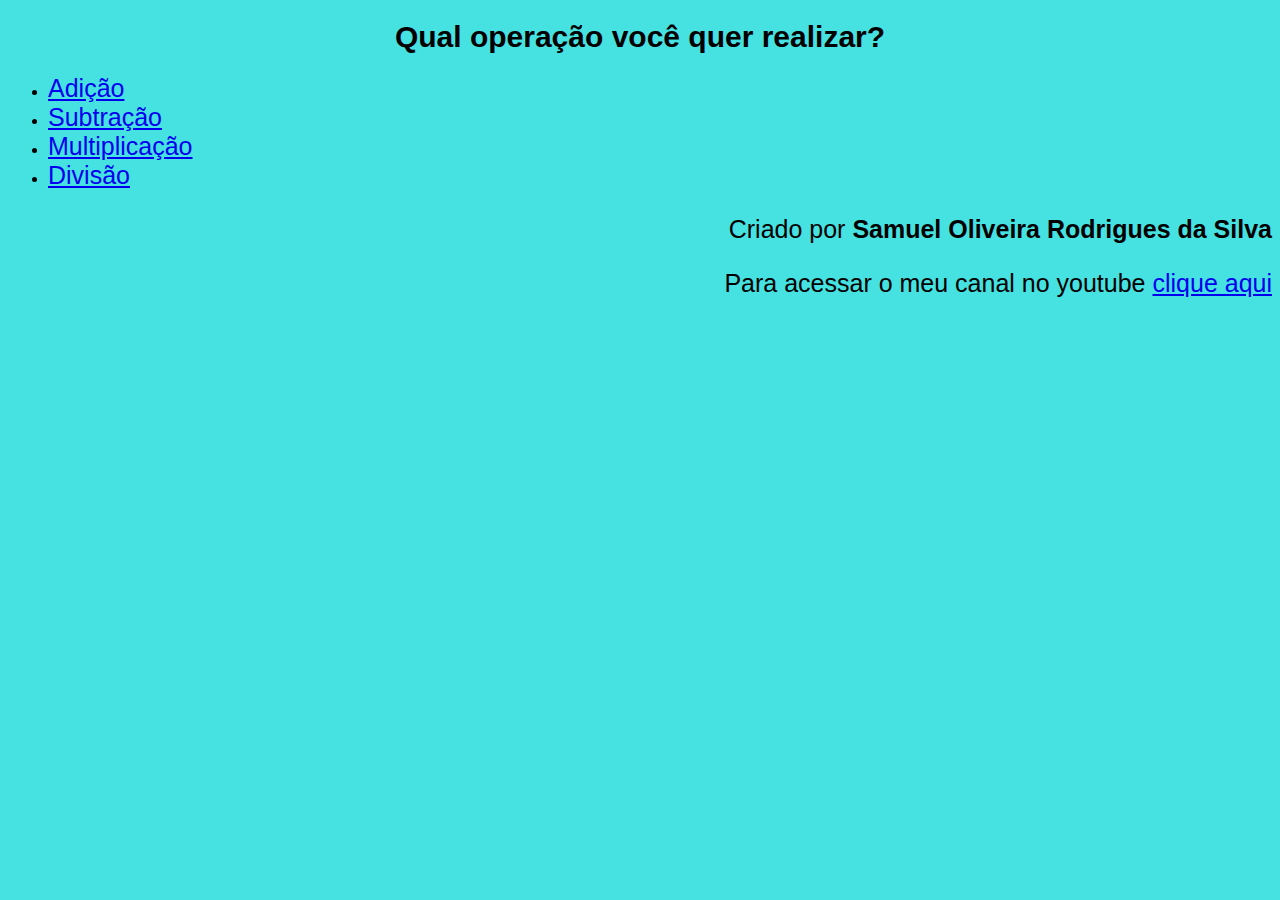
<file: index.html>
<!DOCTYPE html>
<html lang="pt-br">
<head>
    <meta charset="UTF-8">
    <meta name="viewport" content="width=device-width, initial-scale=1.0">
    <title>Matemax (calculadora)</title>
    <style>
        h1 {font-size: 30px;}
        h1 {font-family: Arial;}
        body {background-color: rgb(70, 226, 226);}
        a {font-size: 25px;}
        a {font-family: Arial;}
        p {font-size: 25px;}
        p {text-align: right;}
    </style>
    <link rel="shortcut icon" href="favicon da cauculadora.ico" type="image/x-icon">
    <link rel="stylesheet" href="style.css">
</head>
<body>
  <h1 style="text-align:center">Qual operação você quer realizar?</h1>
  <ul>
  <li><a href="adição.html" title="+">Adição</a></li>
  <li><a href="subtração.html" title="-">Subtração</a></li>
  <li><a href="multiplicação.html" title="&times;">Multiplicação</a></li>
  <li><a href="divisão.html" title="&divide;">Divisão</a></li>
  </ul>
  <p style="font-family: 'Lucida Sans', 'Lucida Sans Regular', 'Lucida Grande', 'Lucida Sans Unicode', Geneva, Verdana, sans-serif;">Criado por<strong> Samuel Oliveira Rodrigues da Silva</strong></p>
  <p style="font-family: Arial;">Para acessar o meu canal no youtube <a href="https://www.youtube.com/channel/UCg-wd57L7HDvksxEvYZvHKg?view_as=subscriber" target="_blank" rel="external" title="se inscreva &#x1F604;">clique aqui</a></p>
</body>
</html>
</file>
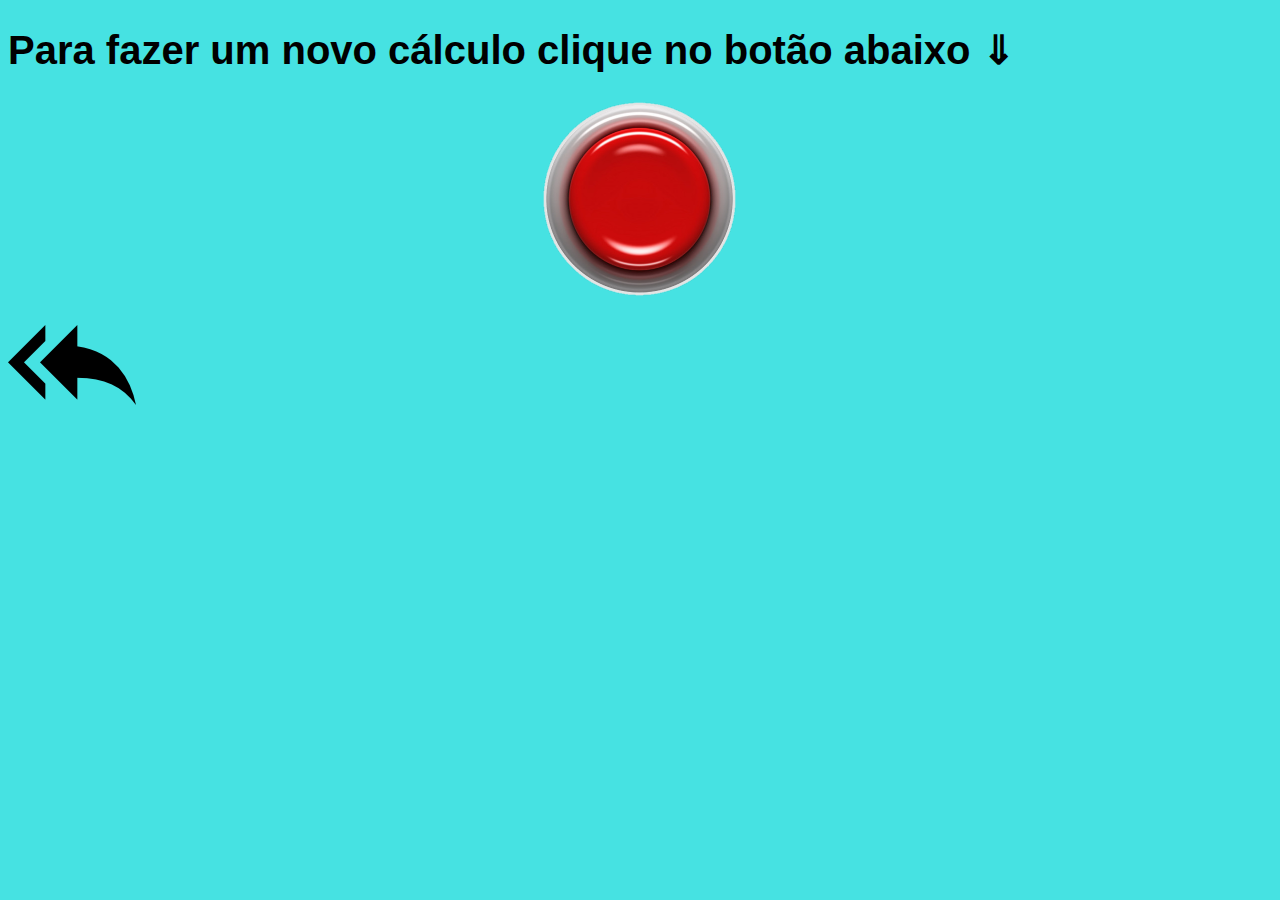
<file: adição.html>
<!DOCTYPE html>
<html lang="pt-br">
<head>
    <meta charset="UTF-8">
    <meta name="viewport" content="width=device-width, initial-scale=1.0">
    <title>Soma</title>
    <style>
        body {background-color: rgb(70, 226, 226);}
        h1 {font-family:'Lucida Sans', 'Lucida Sans Regular', 'Lucida Grande', 'Lucida Sans Unicode', Geneva, Verdana, sans-serif}
        h1 {font-size: 30pt;}
        p {font-size: 20pt;}
        p {font-family: 'Segoe UI', Tahoma, Geneva, Verdana, sans-serif;}
        div {
  text-align: center;
}
    </style>
    <link rel="shortcut icon" href="favicon da cauculadora.ico" type="image/x-icon">
<link rel="stylesheet" href="style.css">
</head>
<body>
    <h1>Para fazer um novo cálculo clique no botão abaixo &DoubleDownArrow;</h1>
        <div><a href="adição.html" title="" style="text-align: center;"> <img src="botão da matemax.png" alt="botão vermelho"></a></div>

        <a href="index.html" title="voltar"> <img src="60774.png" alt="voltar"></a>
    <script>
        window.alert('para botar um número decimal não coloque vírugula [,] coloque ponto [.] e ela também é compatível com números negativos')
        var n1 = Number.parseFloat(window.prompt('Digite um número'))
        var n2 = Number.parseFloat(window.prompt('Digite outro número'))
        var s = n1+n2
        window.alert('O resultado da soma é ' + s)/*Eu criei esta calculadora no dia 24/11/2020 e foi atualizada no dia 25/11/2020. Atualmente tenho 11 anos e este é o meu primeiro programa*/
        </script>
   </body>
</html>
</file>
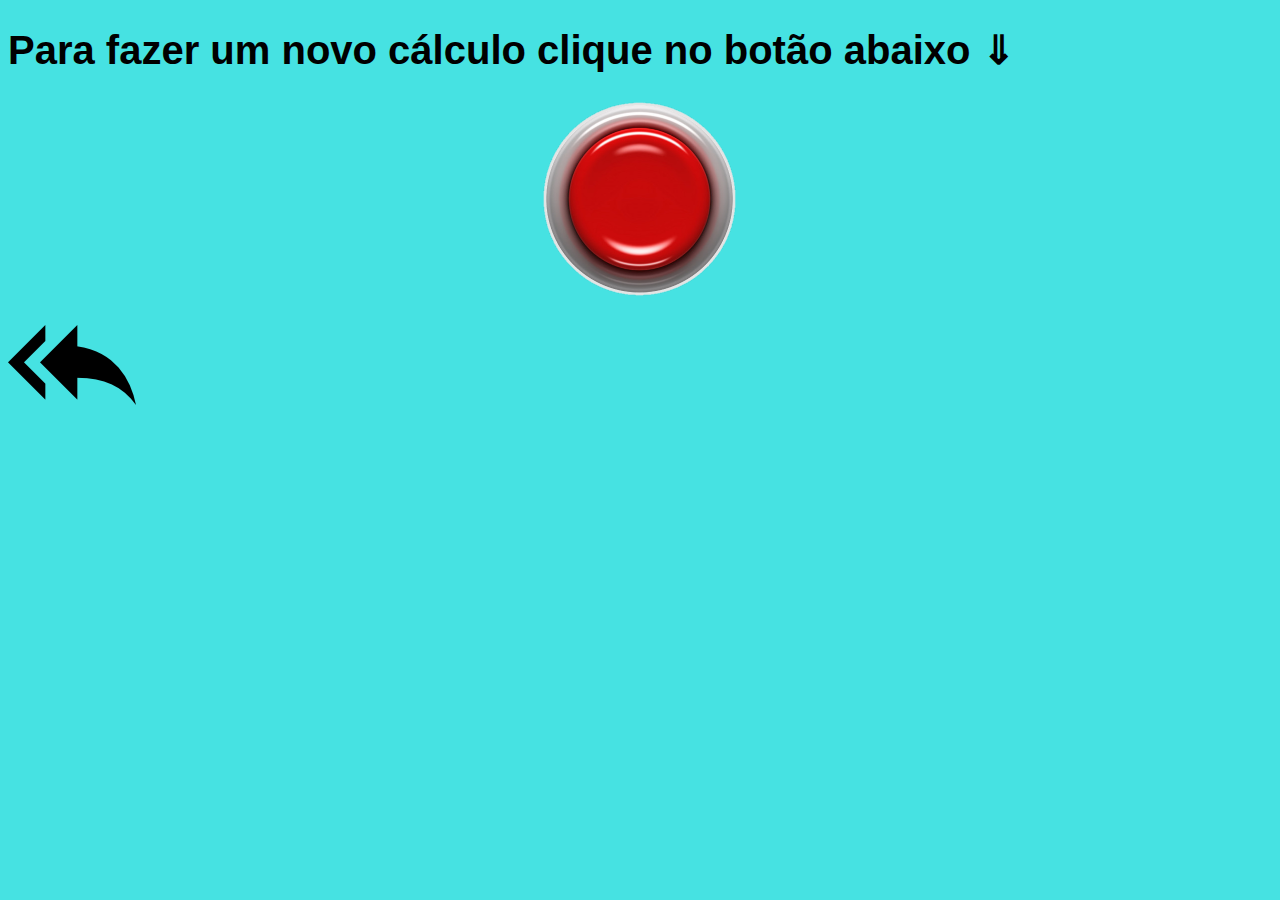
<file: divisão.html>
<!DOCTYPE html>
<html lang="pt-br">
<head>
    <meta charset="UTF-8">
    <meta name="viewport" content="width=device-width, initial-scale=1.0">
    <title>Divisão</title>
    <style>
        body {background-color: rgb(70, 226, 226);}
        h1 {font-family:'Lucida Sans', 'Lucida Sans Regular', 'Lucida Grande', 'Lucida Sans Unicode', Geneva, Verdana, sans-serif}
        h1 {font-size: 30pt;}
        p {font-size: 20pt;}
        p {font-family: 'Segoe UI', Tahoma, Geneva, Verdana, sans-serif;}
        div {
  text-align: center;
}
    </style>
    <link rel="shortcut icon" href="favicon da cauculadora.ico" type="image/x-icon">
    <link rel="stylesheet" href="style.css">
</head>
<body>
    <h1>Para fazer um novo cálculo clique no botão abaixo &DoubleDownArrow;</h1>
        <div><a href="divisão.html" title="" style="text-align: center;"> <img src="botão da matemax.png" alt="botão vermelho"></a></div>

        <a href="index.html" title="voltar"> <img src="60774.png" alt="voltar"></a>
    <script>
        window.alert('para botar um número decimal não coloque vírugula [,] coloque ponto [.] e ela também é compatível com números negativos')
        var n1 = Number.parseFloat(window.prompt('Digite um número'))
        var n2 = Number.parseFloat(window.prompt('Digite outro número'))
        var s = n1/n2
        window.alert('O resultado da divisão é ' + s)/*Eu criei esta calculadora no dia 24/11/2020 e foi atualizada no dia 25/11/2020. Atualmente tenho 11 anos e este é o meu primeiro programa*/
        </script>
   </body>
</html>
</file>
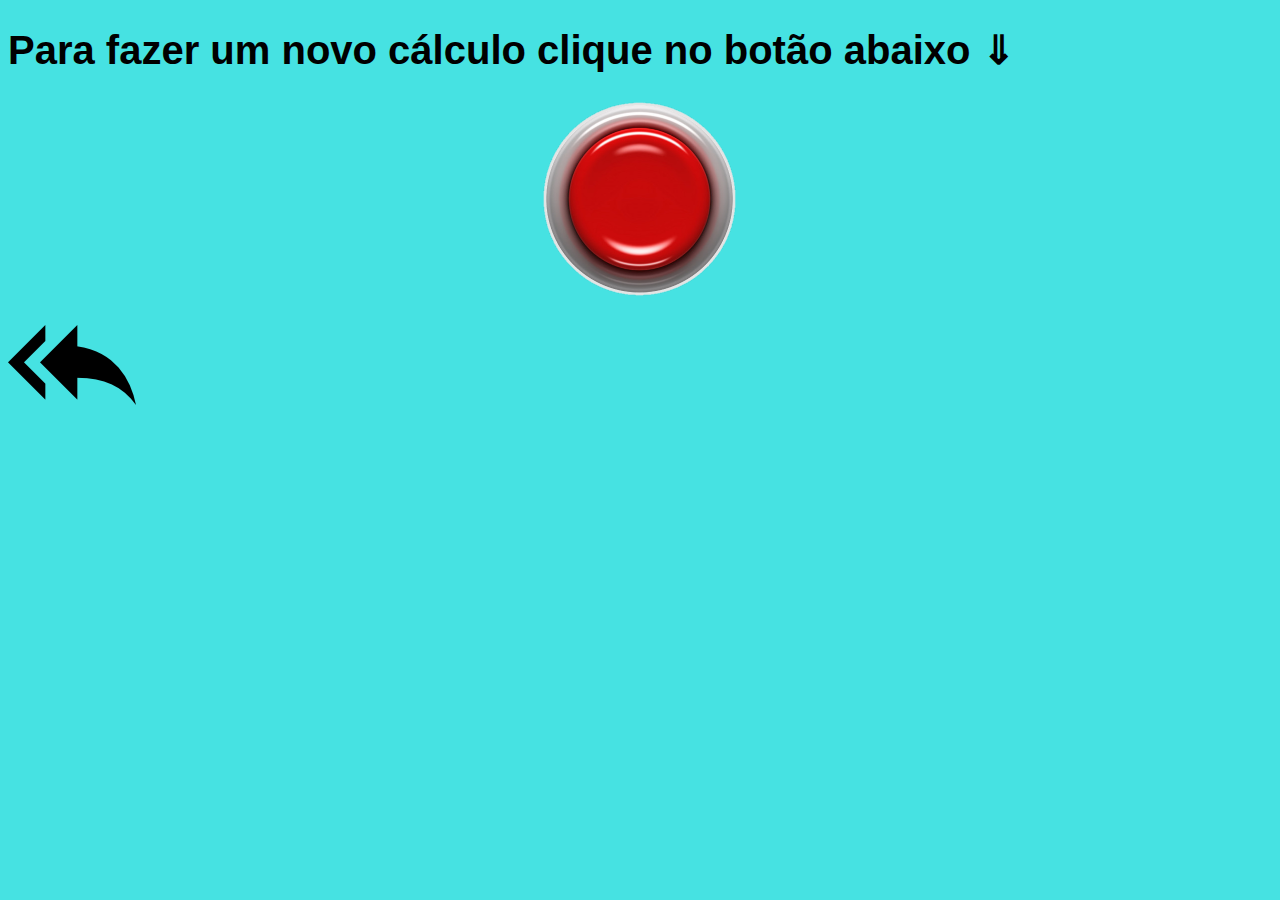
<file: multiplicação.html>
<!DOCTYPE html>
<html lang="pt-br">
<head>
    <meta charset="UTF-8">
    <meta name="viewport" content="width=device-width, initial-scale=1.0">
    <title>Multiplicação</title>
    <style>
        body {background-color: rgb(70, 226, 226);}
        h1 {font-family:'Lucida Sans', 'Lucida Sans Regular', 'Lucida Grande', 'Lucida Sans Unicode', Geneva, Verdana, sans-serif}
        h1 {font-size: 30pt;}
        p {font-size: 20pt;}
        p {font-family: 'Segoe UI', Tahoma, Geneva, Verdana, sans-serif;}
        div {
  text-align: center;
}
    </style>
    <link rel="shortcut icon" href="favicon da cauculadora.ico" type="image/x-icon">
    <link rel="stylesheet" href="style.css">
</head>
<body>
    <h1>Para fazer um novo cálculo clique no botão abaixo &DoubleDownArrow;</h1>
        <div><a href="multiplicação.html" title="" style="text-align: center;"> <img src="botão da matemax.png" alt="botão vermelho"></a></div>

        <a href="index.html" title="voltar"> <img src="60774.png" alt="voltar"></a>
    <script>
        window.alert('para botar um número decimal não coloque vírugula [,] coloque ponto [.] e ela também é compatível com números negativos')
        var n1 = Number.parseFloat(window.prompt('Digite um número'))
        var n2 = Number.parseFloat(window.prompt('Digite outro número'))
        var s = n1*n2
        window.alert('O resultado da multiplicação é ' + s)/*Eu criei esta calculadora no dia 24/11/2020 e foi atualizada no dia 25/11/2020. Atualmente tenho 11 anos e este é o meu primeiro programa*/
        </script>
   </body>
</html>
</file>
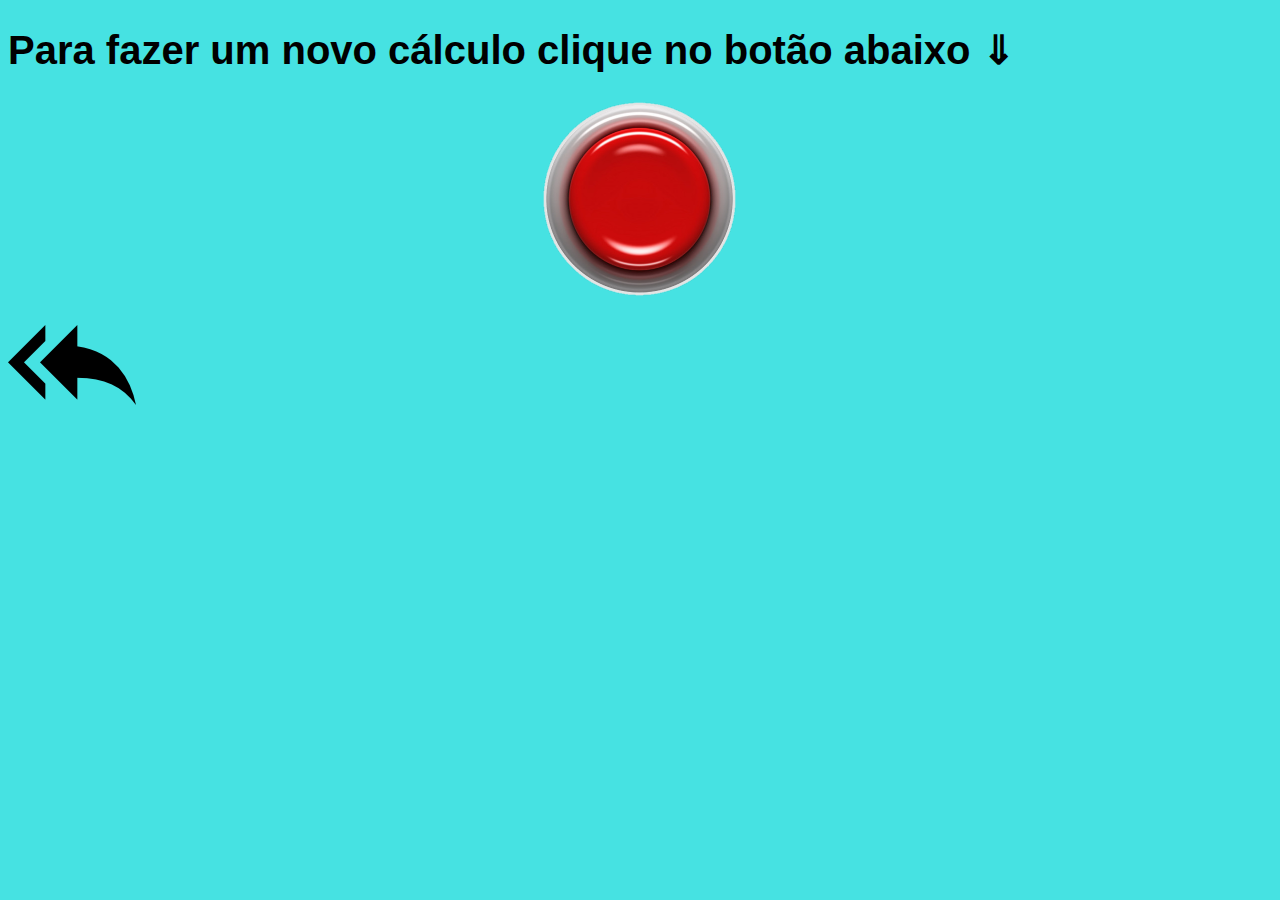
<file: subtração.html>
<!DOCTYPE html>
<html lang="pt-br">
<head>
    <meta charset="UTF-8">
    <meta name="viewport" content="width=device-width, initial-scale=1.0">
    <title>Subtração</title>
    <style>
        body {background-color: rgb(70, 226, 226);}
        h1 {font-family:'Lucida Sans', 'Lucida Sans Regular', 'Lucida Grande', 'Lucida Sans Unicode', Geneva, Verdana, sans-serif}
        h1 {font-size: 30pt;}
        p {font-size: 20pt;}
        p {font-family: 'Segoe UI', Tahoma, Geneva, Verdana, sans-serif;}
        div {
  text-align: center;
}
    </style>
    <link rel="shortcut icon" href="favicon da cauculadora.ico" type="image/x-icon">
    <link rel="stylesheet" href="style.css">
</head>
<body>
    <h1>Para fazer um novo cálculo clique no botão abaixo &DoubleDownArrow;</h1>
        <div><a href="subtração.html" title="" style="text-align: center;"> <img src="botão da matemax.png" alt="botão vermelho"></a></div>

        <a href="index.html" title="voltar"> <img src="60774.png" alt="voltar"></a>
    <script>
        window.alert('para botar um número decimal não coloque vírugula [,] coloque ponto [.] e ela também é compatível com números negativos')
        var n1 = Number.parseFloat(window.prompt('Digite um número'))
        var n2 = Number.parseFloat(window.prompt('Digite outro número'))
        var s = n1-n2
        window.alert('O resultado da subtração é ' + s)/*Eu criei esta calculadora no dia 24/11/2020 e foi atualizada no dia 25/11/2020. Atualmente tenho 11 anos e este é o meu primeiro programa*/
        </script>
   </body>
</html>
</file>
<file: style.css>
img:hover {
    -webkit-transform: scale(1.1);
    -moz-transform: scale(1.1);
    -o-transform: scale(1.1);
    -ms-transform: scale(1.1);
    transform: scale(1.1);
  }
  img{
    transition: all 0.5s;
    cursor: pointer;
}

 img:hover{
    -webkit-filter: drop-shadow(15px 10px 5px rgba(0,0,0,.5));
    filter: drop-shadow(15px 10px 5px rgba(0,0,0,.5));
}
</file>
